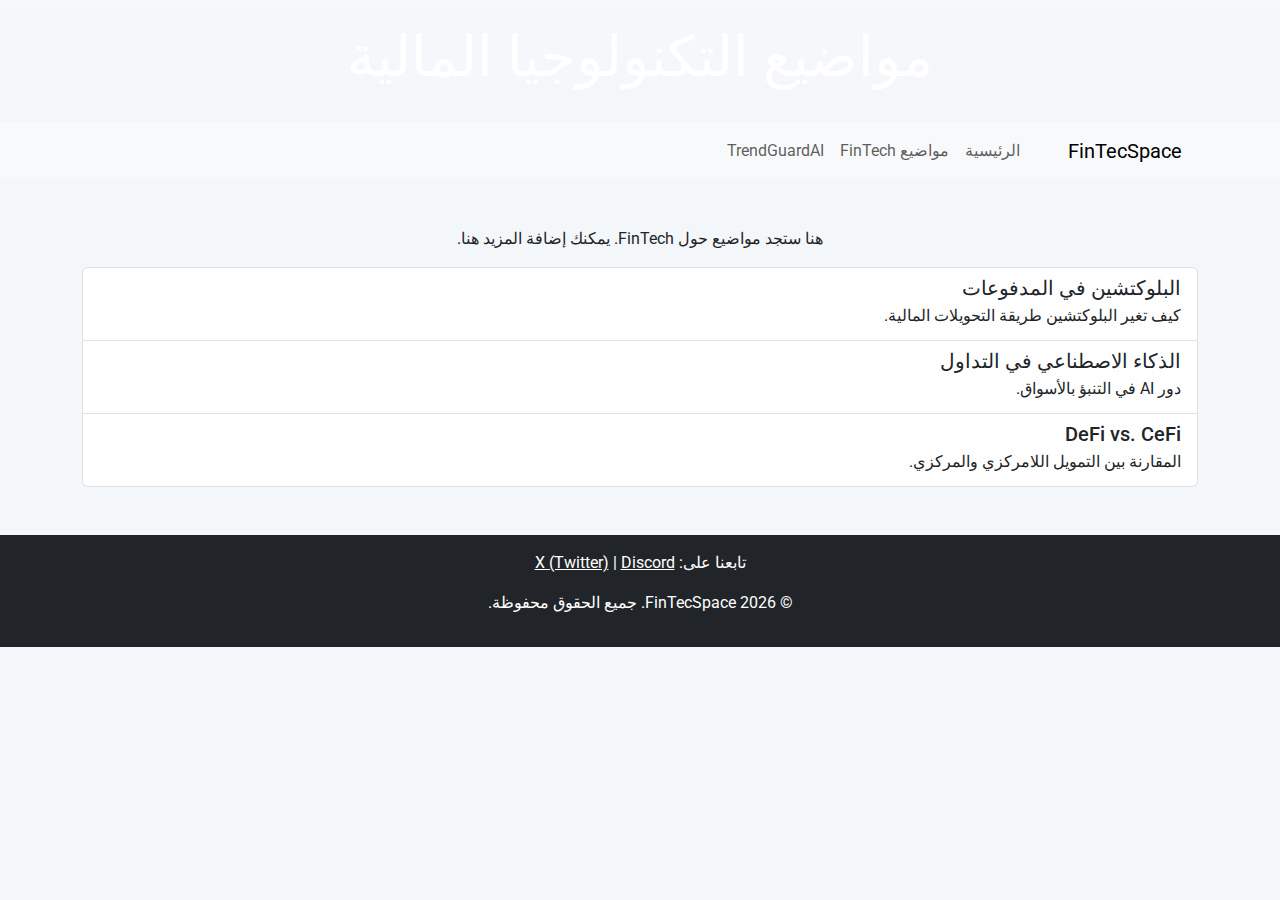
<file: fintech-topics.html>
<!DOCTYPE html>
<html lang="ar" dir="rtl">
<head>
    <meta charset="UTF-8">
    <meta name="viewport" content="width=device-width, initial-scale=1.0">
    <title>مواضيع FinTech - FinTecSpace</title>
    <link href="https://cdn.jsdelivr.net/npm/bootstrap@5.3.3/dist/css/bootstrap.min.css" rel="stylesheet">
    <link href="css/style.css" rel="stylesheet">
    <link href="https://fonts.googleapis.com/css2?family=Roboto:wght@400;700&display=swap" rel="stylesheet">
</head>
<body>
    <header class="bg-gradient text-white py-4">
        <div class="container">
            <h1 class="display-4 text-center">مواضيع التكنولوجيا المالية</h1>
        </div>
    </header>

    <nav class="navbar navbar-expand-lg navbar-light bg-light">
        <div class="container">
            <a class="navbar-brand" href="#">FinTecSpace</a>
            <button class="navbar-toggler" type="button" data-bs-toggle="collapse" data-bs-target="#navbarNav" aria-controls="navbarNav" aria-expanded="false" aria-label="Toggle navigation">
                <span class="navbar-toggler-icon"></span>
            </button>
            <div class="collapse navbar-collapse" id="navbarNav">
                <ul class="navbar-nav ms-auto">
                    <li class="nav-item"><a class="nav-link" href="index.html">الرئيسية</a></li>
                    <li class="nav-item"><a class="nav-link" href="fintech-topics.html">مواضيع FinTech</a></li>
                    <li class="nav-item"><a class="nav-link" href="trendguard.html">TrendGuardAI</a></li>
                </ul>
            </div>
        </div>
    </nav>

    <section class="container my-5">
        <p class="text-center">هنا ستجد مواضيع حول FinTech. يمكنك إضافة المزيد هنا.</p>
        <div class="list-group">
            <a href="#" class="list-group-item list-group-item-action">
                <h5 class="mb-1">البلوكتشين في المدفوعات</h5>
                <p class="mb-1">كيف تغير البلوكتشين طريقة التحويلات المالية.</p>
            </a>
            <a href="#" class="list-group-item list-group-item-action">
                <h5 class="mb-1">الذكاء الاصطناعي في التداول</h5>
                <p class="mb-1">دور AI في التنبؤ بالأسواق.</p>
            </a>
            <a href="#" class="list-group-item list-group-item-action">
                <h5 class="mb-1">DeFi vs. CeFi</h5>
                <p class="mb-1">المقارنة بين التمويل اللامركزي والمركزي.</p>
            </a>
            <!-- أضف مواضيع جديدة هنا -->
        </div>
    </section>

    <footer class="bg-dark text-white py-3">
        <div class="container text-center">
            <p>تابعنا على: <a href="https://x.com/FinTecSpace" class="text-white">X (Twitter)</a> | <a href="https://discord.gg/SSgDd4EZ" class="text-white">Discord</a></p>
            <p>&copy; 2026 FinTecSpace. جميع الحقوق محفوظة.</p>
        </div>
    </footer>

    <script src="https://cdn.jsdelivr.net/npm/bootstrap@5.3.3/dist/js/bootstrap.bundle.min.js"></script>
</body>
</html>
</file>
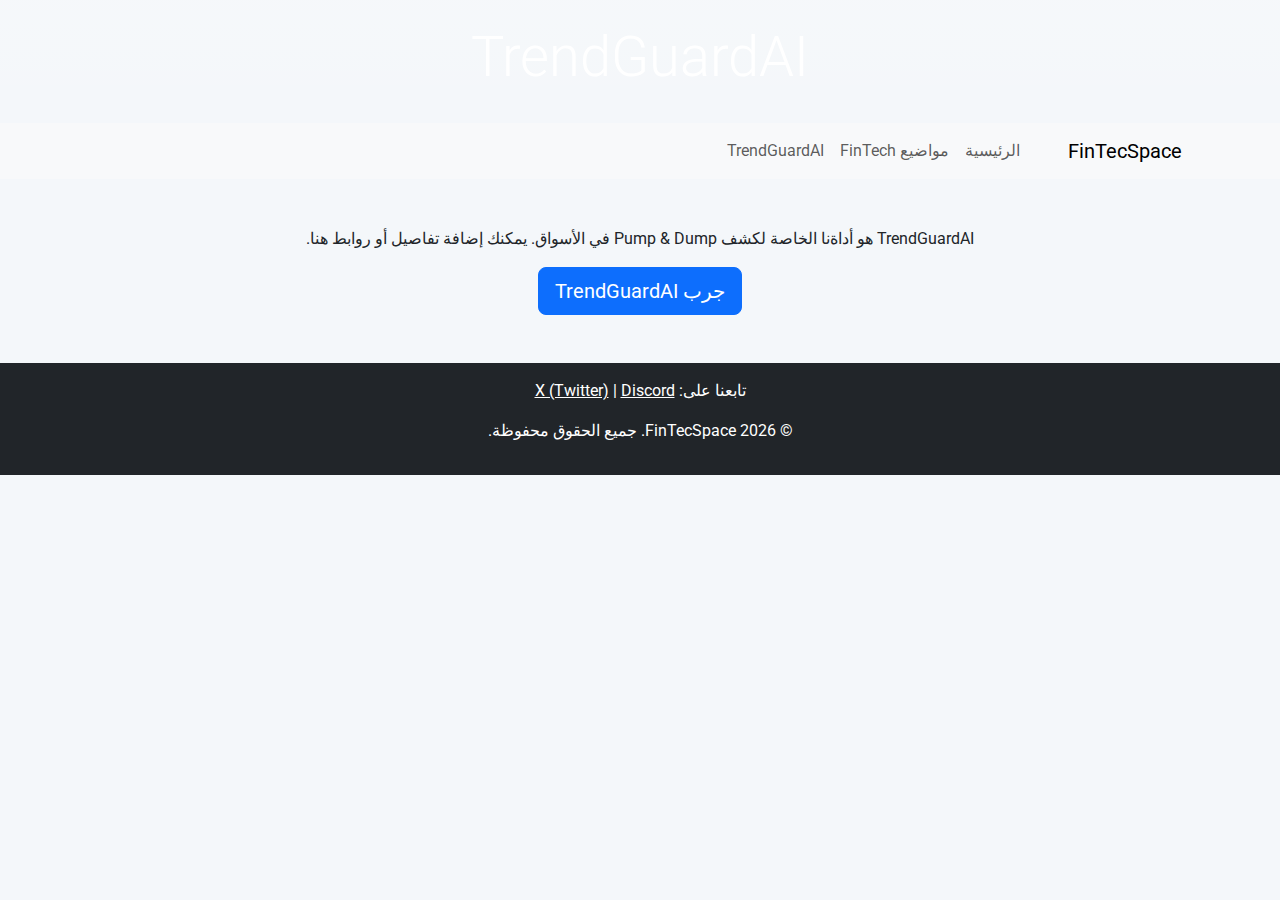
<file: trendguard.html>
<!DOCTYPE html>
<html lang="ar" dir="rtl">
<head>
    <meta charset="UTF-8">
    <meta name="viewport" content="width=device-width, initial-scale=1.0">
    <title>TrendGuardAI - FinTecSpace</title>
    <link href="https://cdn.jsdelivr.net/npm/bootstrap@5.3.3/dist/css/bootstrap.min.css" rel="stylesheet">
    <link href="css/style.css" rel="stylesheet">
    <link href="https://fonts.googleapis.com/css2?family=Roboto:wght@400;700&display=swap" rel="stylesheet">
</head>
<body>
    <header class="bg-gradient text-white py-4">
        <div class="container">
            <h1 class="display-4 text-center">TrendGuardAI</h1>
        </div>
    </header>

    <nav class="navbar navbar-expand-lg navbar-light bg-light">
        <div class="container">
            <a class="navbar-brand" href="#">FinTecSpace</a>
            <button class="navbar-toggler" type="button" data-bs-toggle="collapse" data-bs-target="#navbarNav" aria-controls="navbarNav" aria-expanded="false" aria-label="Toggle navigation">
                <span class="navbar-toggler-icon"></span>
            </button>
            <div class="collapse navbar-collapse" id="navbarNav">
                <ul class="navbar-nav ms-auto">
                    <li class="nav-item"><a class="nav-link" href="index.html">الرئيسية</a></li>
                    <li class="nav-item"><a class="nav-link" href="fintech-topics.html">مواضيع FinTech</a></li>
                    <li class="nav-item"><a class="nav-link" href="trendguard.html">TrendGuardAI</a></li>
                </ul>
            </div>
        </div>
    </nav>

    <section class="container my-5">
        <p class="text-center">TrendGuardAI هو أداةنا الخاصة لكشف Pump & Dump في الأسواق. يمكنك إضافة تفاصيل أو روابط هنا.</p>
        <div class="text-center">
            <a href="https://your-trendguard-app.streamlit.app" class="btn btn-primary btn-lg">جرب TrendGuardAI</a>
        </div>
    </section>

    <footer class="bg-dark text-white py-3">
        <div class="container text-center">
            <p>تابعنا على: <a href="https://x.com/FinTecSpace" class="text-white">X (Twitter)</a> | <a href="https://discord.gg/SSgDd4EZ" class="text-white">Discord</a></p>
            <p>&copy; 2026 FinTecSpace. جميع الحقوق محفوظة.</p>
        </div>
    </footer>

    <script src="https://cdn.jsdelivr.net/npm/bootstrap@5.3.3/dist/js/bootstrap.bundle.min.js"></script>
</body>
</html>
</file>
<file: css/style.css>
body {
    font-family: 'Roboto', sans-serif;
    background-color: #f4f7fa;
}

.bg-gradient {
    background: linear-gradient(135deg, #0d6efd, #198754);
}

.card {
    border: none;
    box-shadow: 0 4px 8px rgba(0, 0, 0, 0.1);
    transition: transform 0.3s;
}

.card:hover {
    transform: translateY(-5px);
}

#ticker-bar {
    background-color: #343a40;
    color: #fff;
    font-size: 0.9rem;
    white-space: nowrap;
}

#ticker-content {
    animation: ticker-move 30s linear infinite;
}

@keyframes ticker-move {
    0% { transform: translateX(100%); }
    100% { transform: translateX(-100%); }
}
</file>
